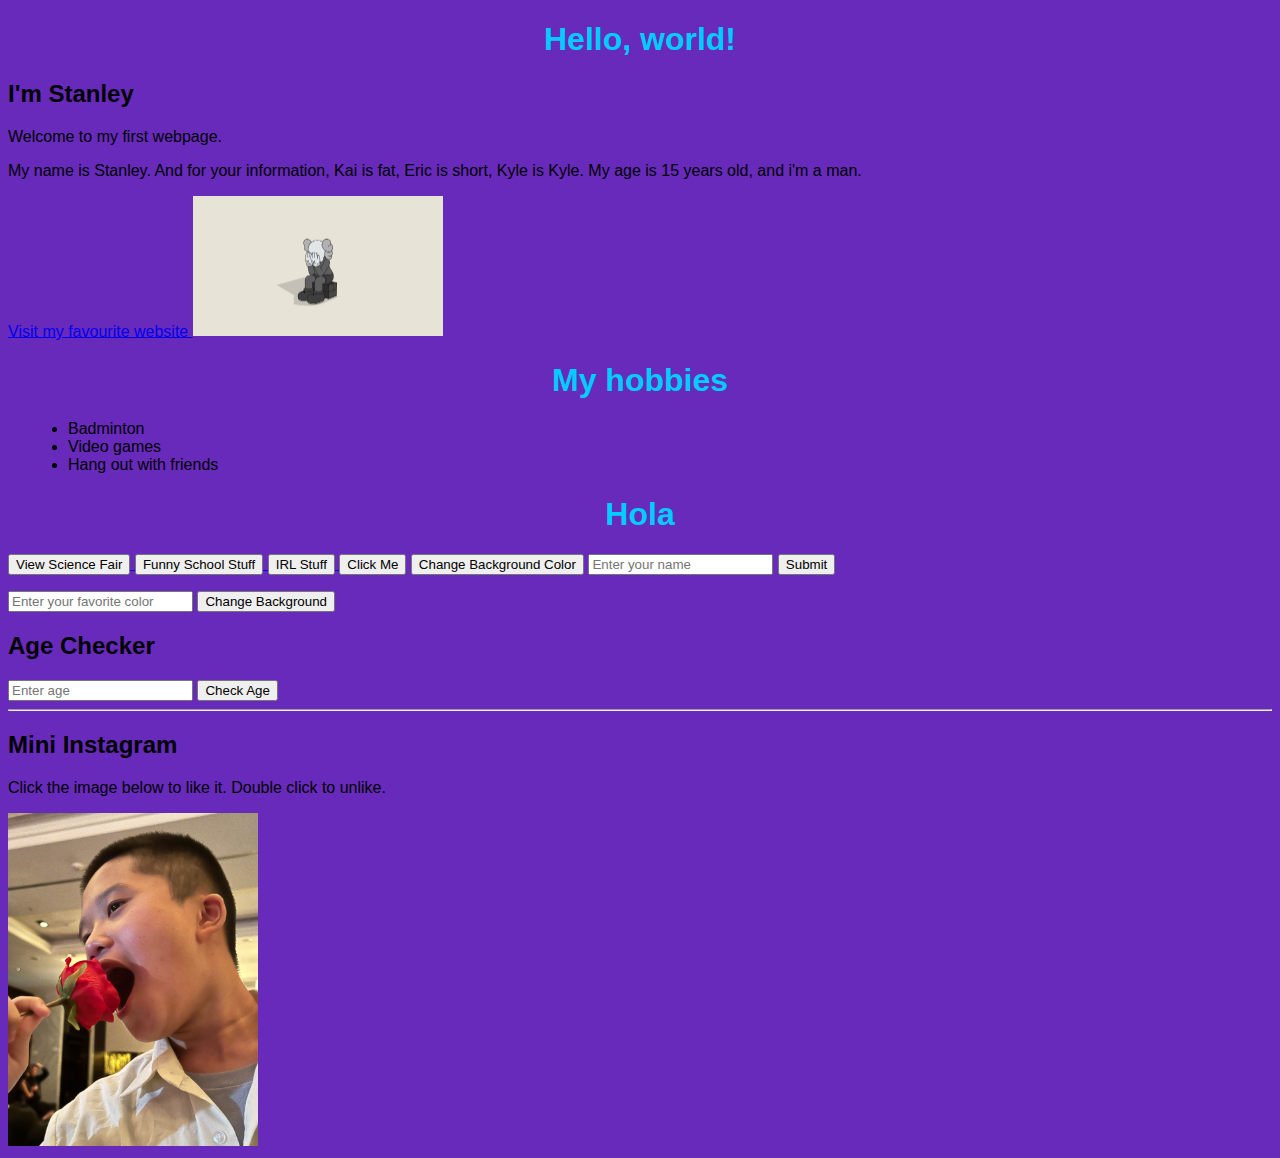
<file: index.html>
<!DOCTYPE html>
<html>
  <head>
    <title>My First Webpage</title>
    <link rel="stylesheet" href="styles.css">
    <script src="script.js"></script>
  </head>
  <body>

    <h1>Hello, world!</h1>
    <h2>I'm Stanley</h2>
    <p>Welcome to my first webpage.</p>
    <p>My name is Stanley. And for your information, Kai is fat, Eric is short, Kyle is Kyle. My age is 15 years old, and i'm a man.</p>
    <a href="https://www.youtube.com">Visit my favourite website </a>
    <img src="kaws.webp" alt="Kaws">
    <h1>My hobbies</h1>
    <ul>
        <li>Badminton</li>
        <li>Video games</li>
        <li>Hang out with friends</li>
    </ul>
    <h1 id="Welcome_to_my_page">Hola</h1>
    <a href="project_1.html">
      <button>View Science Fair</button>
    <a href="project_2.html">
      <button>Funny School Stuff</button>
    <a href="project_3.html">
      <button>IRL Stuff</button>
    </a>
    <button onclick="showMessage()">Click Me</button>
    <button id="colorBtn">Change Background Color</button>
    <script>
      let colorInterval;
      let hue = 200;  // Start from a calm blue color
      const saturation = 30;  // Lower saturation for a more muted look
      const lightness = 70;   // Lightness to make the colors soft and comfortable
    
      function changeRainbowColor() {
          document.body.style.backgroundColor = `hsl(${hue}, ${saturation}%, ${lightness}%)`;
          hue = (hue + 2) % 360;  // Slowly cycle through hues for a smoother transition
      }
    
      const colorBtn = document.getElementById('colorBtn');
    
      // Start color change when the button is pressed
      colorBtn.addEventListener('mousedown', () => {
          colorInterval = setInterval(changeRainbowColor, 100); // Slower color change for smooth transition
      });
    
      // Stop when the button is released
      window.addEventListener('mouseup', () => {
          clearInterval(colorInterval);
      });
    </script>
    <input type="text" id="nameInput" placeholder="Enter your name">
    <button onclick="displayGreeting()">Submit</button>
    <p id="greeting"></p>
    <input type="text" id="colorInput" placeholder="Enter your favorite color">
    <button onclick="changeBgColorUser()">Change Background</button>
    <div class="container">
    <h2><strong>Age Checker</strong></h2>
    <input type="number" id="ageInput" placeholder="Enter age">
    <button onclick="checkAge()">Check Age</button>
  </div>
  <hr>
  <h2>Mini Instagram</h2>
  <p>Click the image below to like it. Double click to unlike.</p>
  <img src="FSS8.JPG" onclick="favorite()" ondblclick="unfavorite()" alt="Hiking Image">
  <div id="message"></div>
  </body>
</html>
</file>
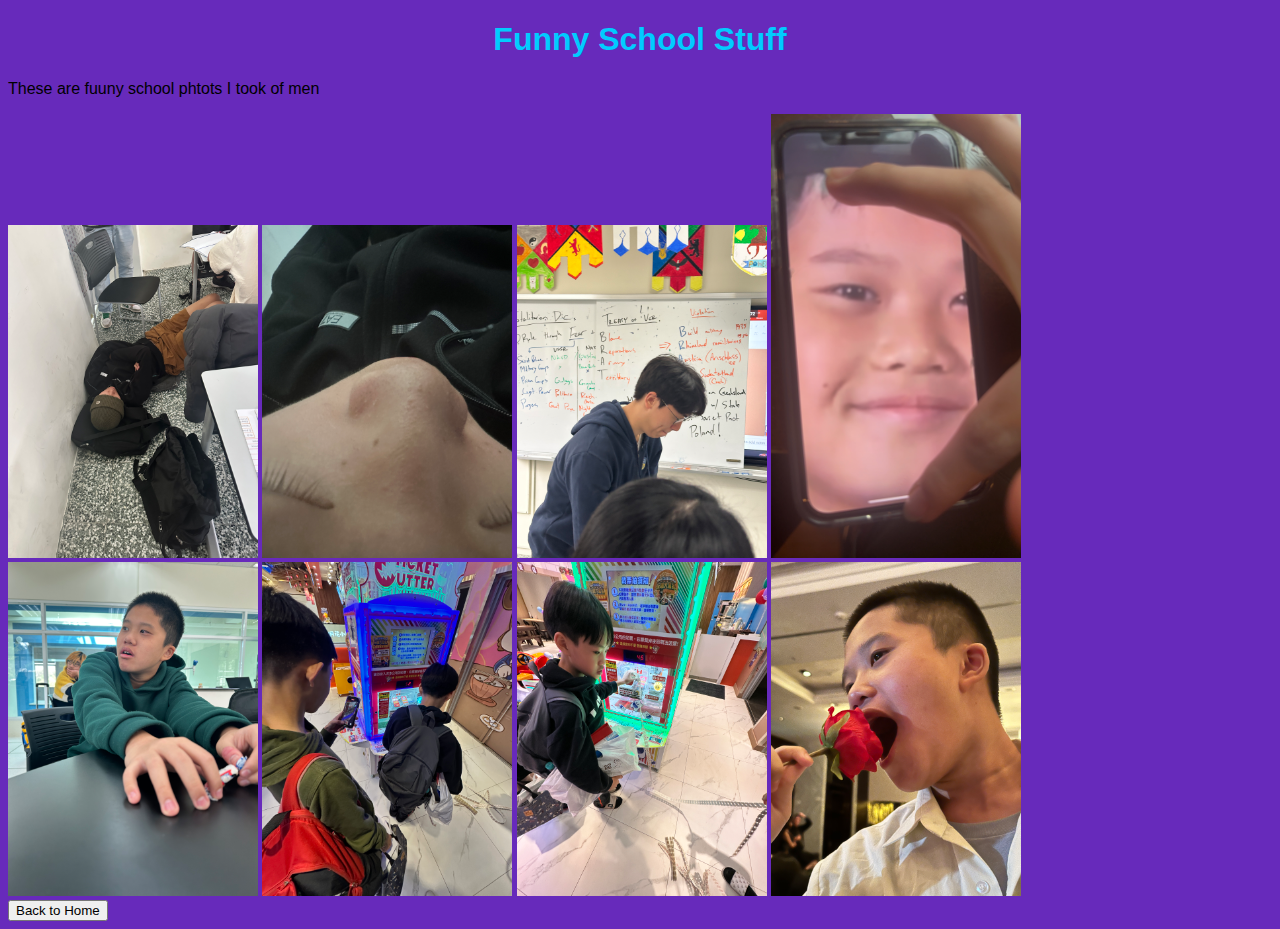
<file: project_2.html>
<!DOCTYPE html>
<html>
<head>
  <title>Funny School Stuff</title>
  <link rel="stylesheet" href="styles.css">
</head>
<body>
  <h1>Funny School Stuff</h1>
  <p>These are fuuny school phtots I took of men </p>
  <img src="FSS1.JPG" alt="Screenshot of my project">
  <img src="FSS2.JPG" alt="Screenshot of my project">
  <img src="FSS3.JPG" alt="Screenshot of my project">
  <img src="FSS4.JPG" alt="Screenshot of my project">
  <img src="FSS5.JPG" alt="Screenshot of my project">
  <img src="FSS6.JPG" alt="Screenshot of my project">
  <img src="FSS7.JPG" alt="Screenshot of my project">
  <img src="FSS8.JPG" alt="Screenshot of my project">

 
  <br>
  <a href="index.html">
    <button>Back to Home</button>
  </a>
</body>
</html>
</file>
<file: styles.css>
body {
          font-family: Arial, sans-serif;
          background-color: #672abb;
      }
      h1 {
          color: rgb(1, 204, 255);
          text-align: center;
          
      }
      p {
          font-size: 16px;
      }
      img {
          width: 250px;
      }
      ul, ol {
          margin-left: 20px;
      }
      h1:hover {
        color: rgb(0, 255, 81);
        text-decoration: underline;
      }
      img:hover {
        opacity: 0.7;
      }
</file>
